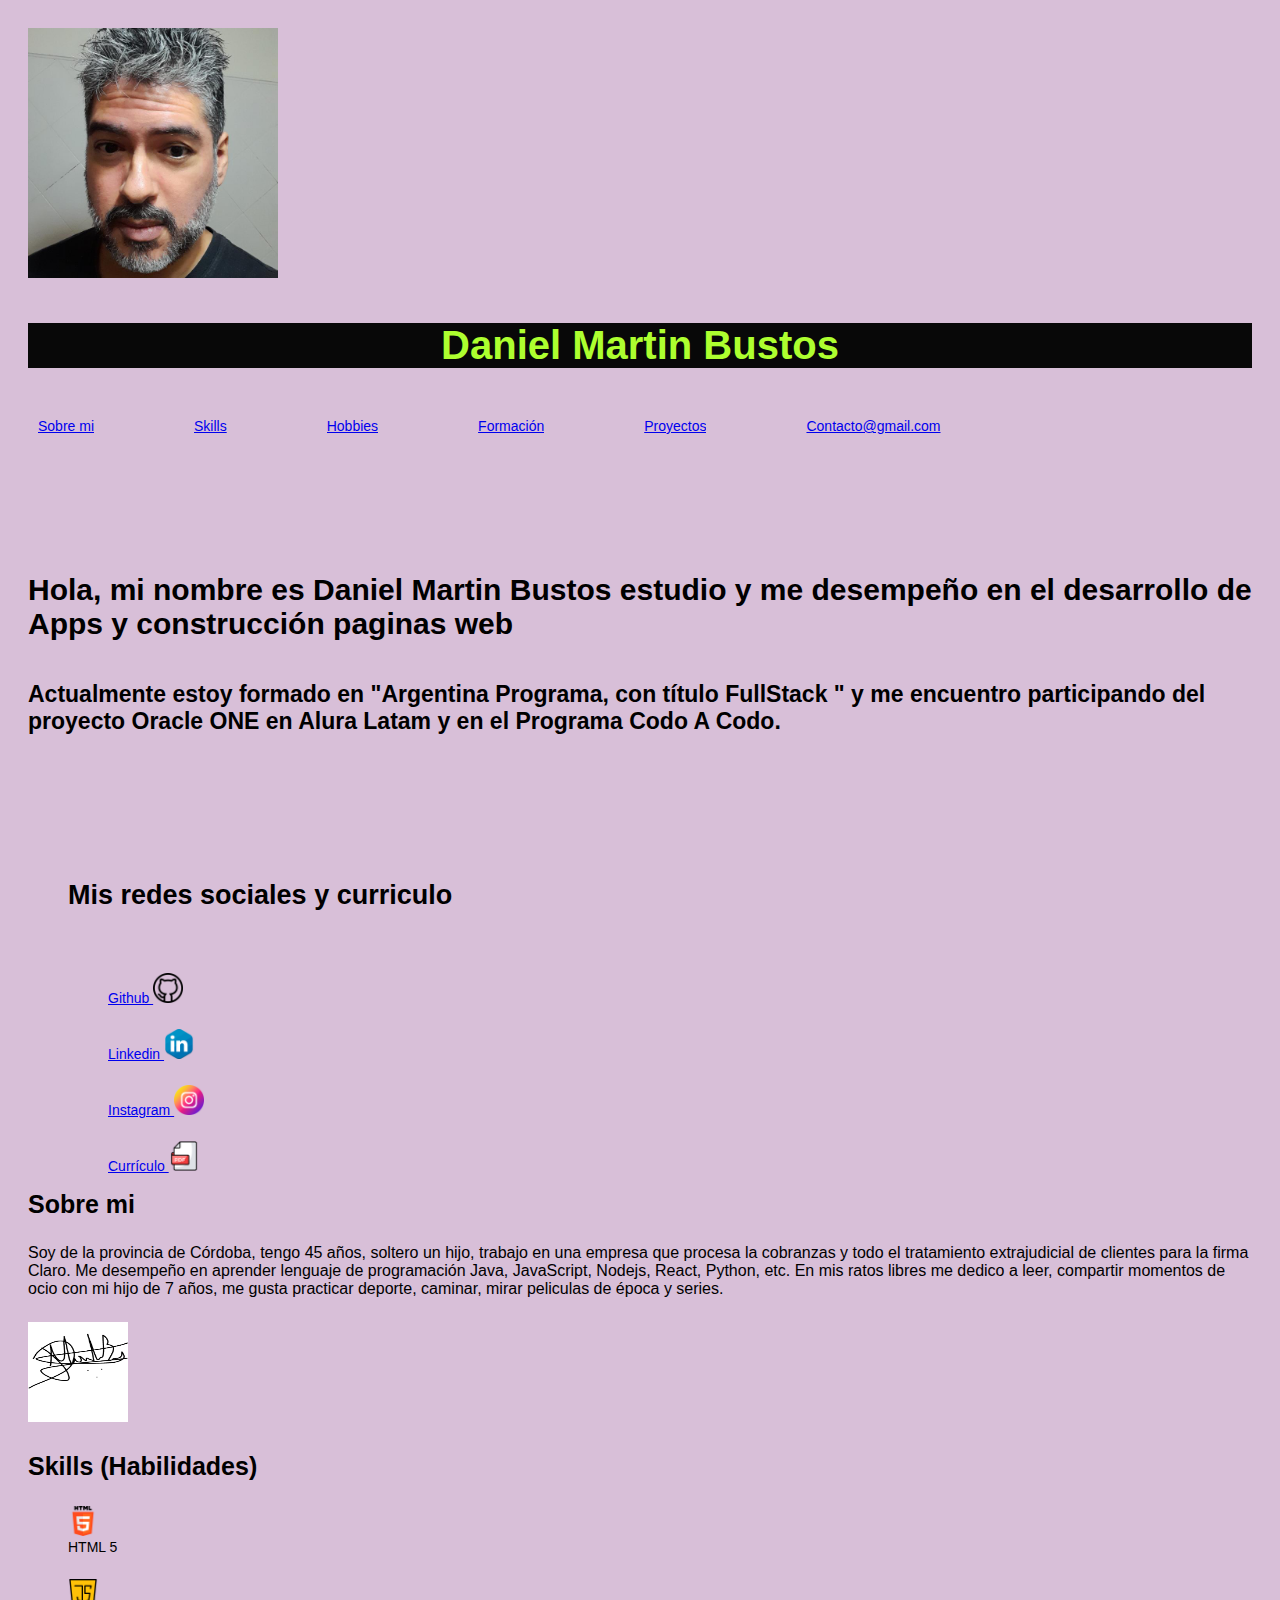
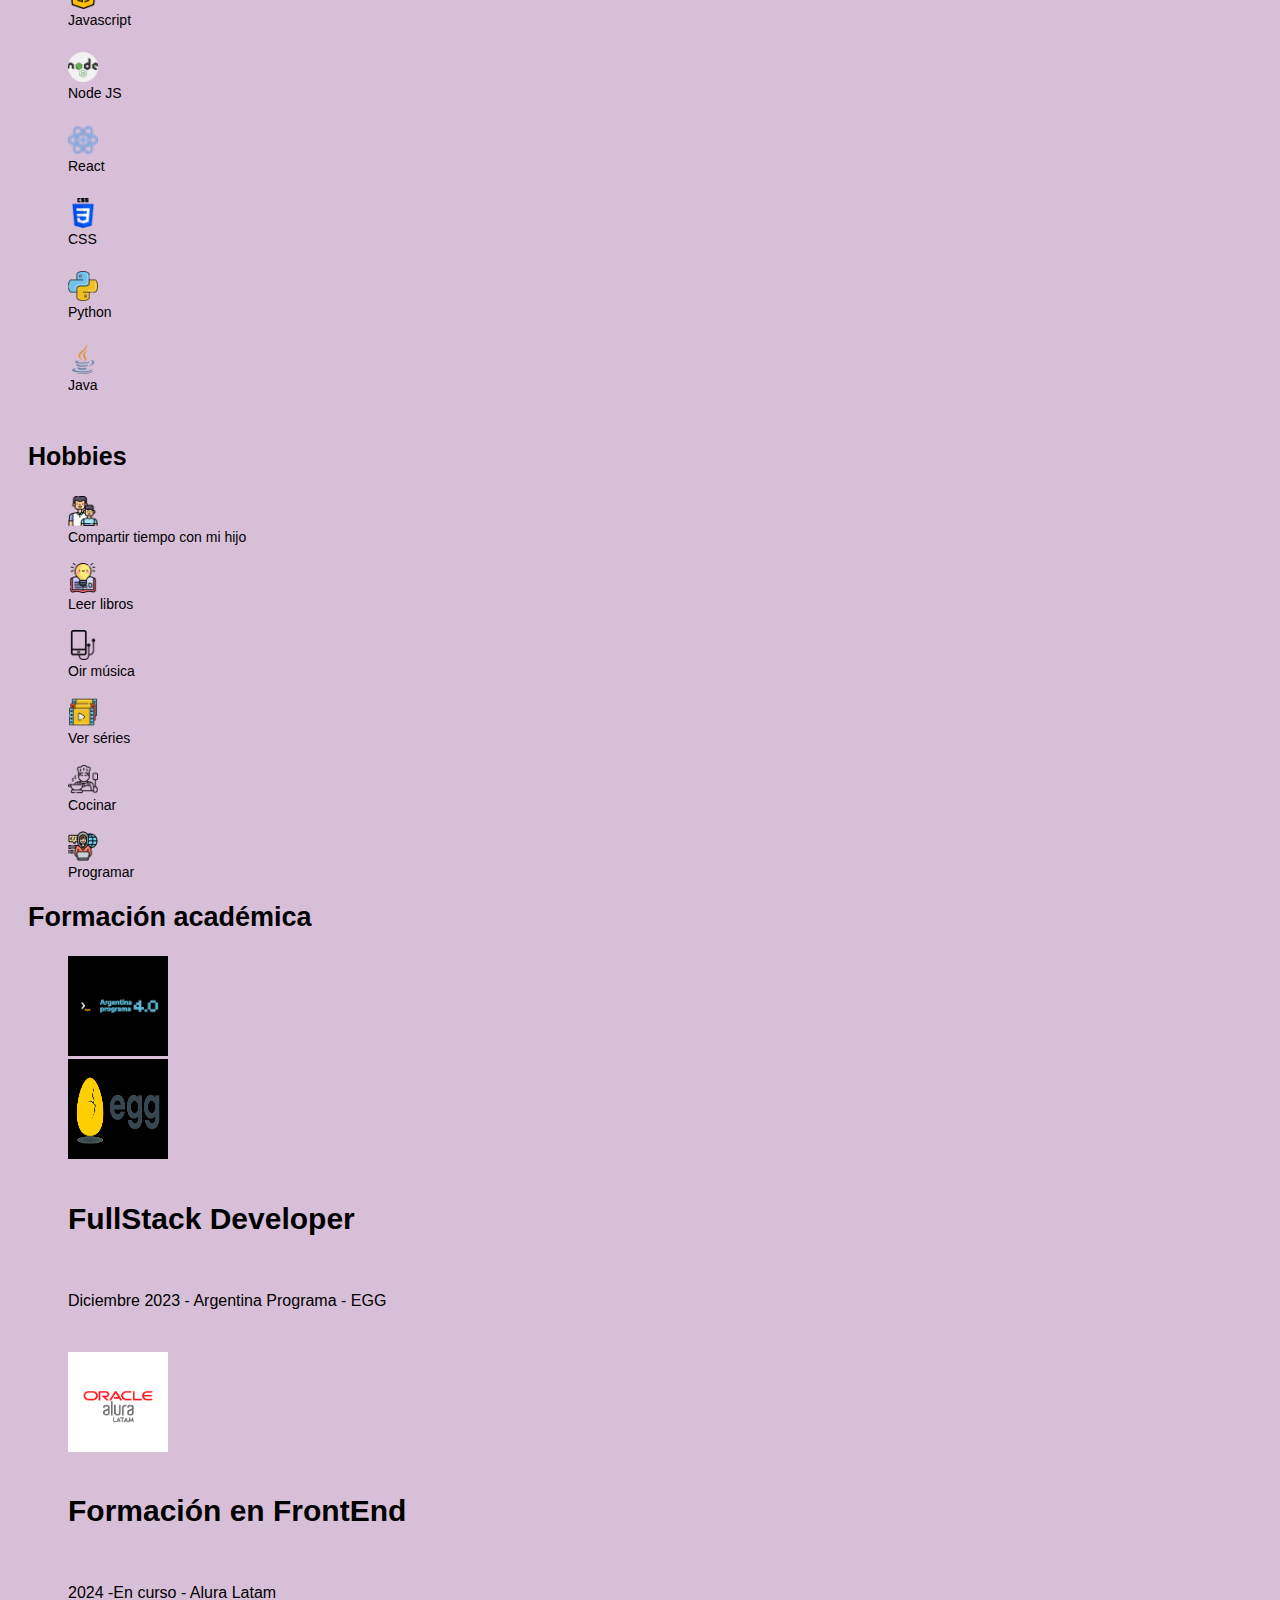
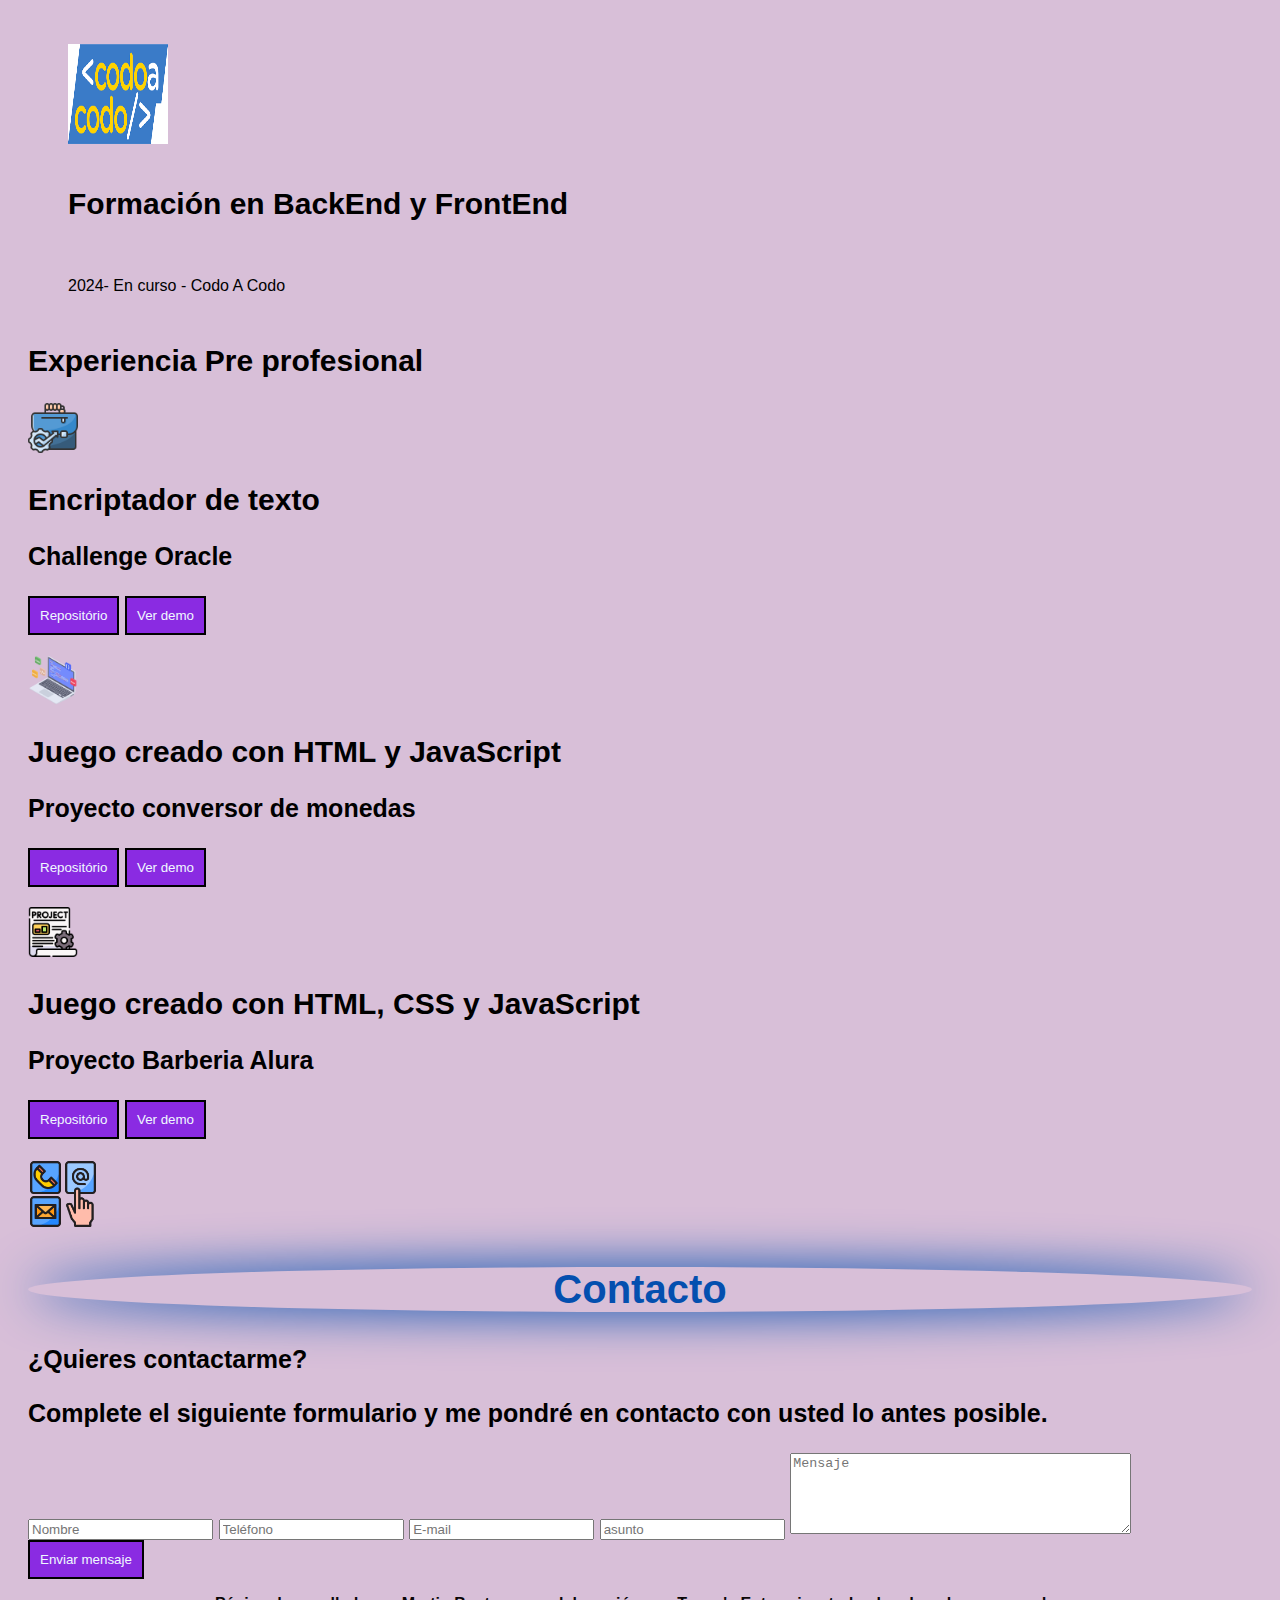
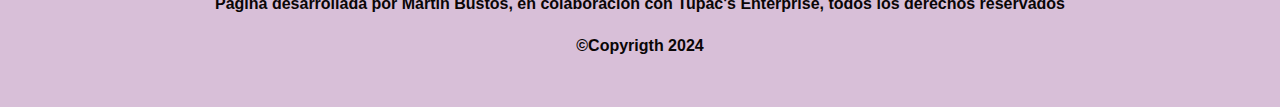
<file: index.html>
<!DOCTYPE html>
<html lang="es">
<head>
    <meta charset="UTF-8">
    <meta http-equiv="X-UA-Compatible" content="IE=edge">
    <meta name="viewport" content="width=device-width, initial-scale=1.0">
    <!-- Referencia de la hoja de estilo de Css -->
    <link rel="stylesheet" href="style.css">
    <link rel="preconnect" href="https://fonts.googleapis.com">
    <link rel="preconnect" href="https://fonts.gstatic.com" crossorigin>
    <!-- Fonte del Proyecto Raleway -->
    <link href="https://fonts.googleapis.com/css2?family=Raleway:wght@500&display=swap" rel="stylesheet">
    <title> Mi Portafolio</title>
</head>
<body>
    <!-- Sección del Menú  -->
    <div class="tudo">
    <section class="menu">
        <header class="menu__header">
            <img src="Martin facha.jpg" id="imagen-curricular">
            <h3 class="menu__title">Daniel Martin Bustos</h3>
        </header>
        <nav>
            <ul class="menu__list" id="items">
                <li class="menu__list__item"><a href="#sobre-mi">Sobre mi</a></li>
                <li class="menu__list__item"><a href="#skills">Skills</a></li>
                <li class="menu__list__item"><a href="#hobbies">Hobbies</a></li>
                <li class="menu__list__item"><a href="#formacion">Formación</a></li>
                <li class="menu__list__item"><a href="#xp">Proyectos</a></li>
                <li class="menu__list__item"><a href="#contacto">Contacto@gmail.com</a></li>
            </ul>
            <br>
            <br>
            <br>
            <br>
            
        </nav>
    </section>

    

    <!-- Sección del Header/Title/Hero -->
    
    <section class="title">
        <div class="title__div">
            
            <div class="title__container">
                <h4 class="title__bio">Hola, mi nombre es Daniel Martin Bustos estudio y me desempeño en el desarrollo de Apps y construcción paginas web</h4>
                <h5 class="title__subsection">Actualmente estoy formado en "Argentina Programa, con título FullStack " y me encuentro participando del proyecto Oracle ONE en Alura Latam y en el Programa Codo A Codo.</h5>
                <ul class="title__network">
                 
                    <br>
                    <br>
                    <br>
                    <br>

                     <!-- Pon los enlaces de tus redes sociales favoritas -->

                     <h2>Mis redes sociales y curriculo</h2>
                     <div class="contenedor">
                    <li class="title__network__item"><a href="https://github.com/TinchoBus?tab=repositories">Github <img src="github.png" id="red1"> </a></li>
                    <br>
                    <li class="title__network__item"><a href="https://www.linkedin.com/in/daniel-martin-bustos-a823a3266/">Linkedin <img src="red-social.png" id="lin"></a></li>
                    <br>
                    <li class="title__network__item"><a href="https://www.instagram.com/martindaniel09/">Instagram <img src="instagram.png" id="ins"></a></li>
                    <br>
                    <li class="title__network__item"><a href="Curriculo.pdf">Currículo <img src="archivo-pdf.png" id="cur"></a></li>
                </div>
                </ul>
            </div>
        </div>
    </section>

    <br>
    <br>
    <br>
    <br>
    
    <!-- Sección sobre mi -->
    <section class="about" id="sobre-mi">
        <div class="about__container">
            <h3 class="about__title">Sobre mi</h3>
            <p class="about__paragraph">Soy de la provincia de Córdoba, tengo 45 años, soltero un hijo, trabajo en una empresa que procesa la cobranzas y todo el tratamiento extrajudicial de clientes para la firma Claro. Me desempeño en aprender lenguaje de programación Java, JavaScript, Nodejs, React, Python, etc. En mis ratos libres me dedico a leer, compartir momentos de ocio con mi hijo de 7 años, me gusta practicar deporte, caminar, mirar peliculas de época y series. </p>
            <!-- Si quieres, pon tú firma acá! -->
            <img src="firma digital.jpeg" id="firma">
        </div>
    </section>

    <!-- Sección de Skills -->
    <section class="skills" id="skills">
        <h3 class="skills__title">Skills (Habilidades)</h3>
            <div class="skills__line">
                <div class="skills__box">
                    <ul>
                        <li class="skills__img"><img src="html-5.png"></li>
                        <li class="skills__name"> HTML 5</li>
                    </ul>
                </div>

                <div class="skills__box">
                    <ul>
                        <li class="skills__img"> <img src="JS.png" alt=""></li>
                        <li class="skills__name">Javascript</li>
                    </ul>
                </div>

             
                            

                <div class="skills__box">
                    <ul>
                        <li class="skills__img"><img src="nodejs.png" alt=""></li>
                        <li class="skills__name">Node JS</li>
                    </ul>
                </div>

                <div class="skills__box">
                    <ul>
                        <li class="skills__img"> <img src="react.png" alt=""> </li>
                        <li class="skills__name">React</li>
                    </ul>
                </div>

                <div class="skills__box">
                    <ul>
                        <li class="skills__img"> <img src="css.png" alt=""> </li>
                        <li class="skills__name">CSS</li>
                    </ul>
                </div>

                <div class="skills__box">
                    <ul>
                        <li class="skills__img"> <img src="piton.png" alt=""> </li>
                        <li class="skills__name">Python</li>
                    </ul>
                </div>

                <div class="skills__box">
                    <ul>
                        <li class="skills__img"><img src="java.png" alt=""></li>
                        <li class="skills__name">Java</li>
                    </ul>
                </div>
        </div>
    </section>

    <!-- Sección de Hobbies -->
    <section class="hobbies" id="hobbies">
        <h3 class="hobbies__title">Hobbies</h3>
            <div class="hobbies__line">
                <div class="hobbies__box">
                    <ul>
                        <li class="hobbies__img"><img src="padre-e-hijo.png"></li>
                        <li class="hobbies__name"> Compartir tiempo con mi hijo</li>
                    </ul>
                </div>

                <div class="hobbies__box">
                    <ul>
                        <li class="hobbies__img"> <img src="libro.png" alt=""></li>
                        <li class="hobbies__name">Leer libros</li>
                    </ul>
                </div>

                <div class="hobbies__box">
                    <ul>
                        <li class="hobbies__img"> <img src="musica.png" alt=""></li>
                        <li class="hobbies__name">Oir música</li>
                    </ul>
                </div>

                <div class="hobbies__box">
                    <ul>
                        <li class="hobbies__img"><img src="serie.png" alt=""></li>
                        <li class="hobbies__name">Ver séries</li>
                    </ul>
                </div>

                <div class="hobbies__box">
                    <ul>
                        <li class="hobbies__img"> <img src="cocina.png" alt=""> </li>
                        <li class="hobbies__name">Cocinar</li>
                    </ul>
                </div>

                <div class="hobbies__box">
                    <ul>
                        <li class="hobbies__img"> <img src="programacion.png" alt=""> </li>
                        <li class="hobbies__name">Programar</li>
                    </ul>
                </div>
        </div>
    </section>

        <!-- Sección de Formación académica -->
    <section class="academic" id="formacion">
        <h2 class="academic__title" >Formación académica</h2>
        <div class="academic__courses">
            <div class="academic__courses__box">
                <ul class="academic__courses__list">
                    <!-- Pon el logotipo de la institución de formación -->
                    <li class="academic__courses__item__img"><img src="argentina programa.png" id="formacion1"></li>
                    <li class="academic__courses__item__img"><img src="egg.png" id="formacion2"></li>
                    <li class="academic__courses__item__title"><h4>FullStack Developer</h4></li>
                    <li class="academic__courses__item__subtitle"><p>Diciembre 2023 - Argentina Programa - EGG</p></li>
                </ul>
            </div>
            <div class="academic__courses__box">
                <ul class="academic__courses__list">
                    <!--Pon el logotipo de la institución de formación -->
                    <li class="academic__courses__item__img"><img src="Oracle alura latam.png" id="formacion3"></li>
                    <li class="academic__courses__item__title"><h4>Formación en FrontEnd</h4></li>
                    <li class="academic__courses__item__subtitle"><p>2024 -En curso - Alura Latam</p></li>
                </ul>
            </div>
            <div class="academic__courses__box">
                <ul class="academic__courses__list">
                    <!-- Pon el logotipo de la institución de formación -->
                    <li class="academic__courses__item__img"><img src="codo a codo.png" id="formacion4"></li>
                    <li class="academic__courses__item__title"><h4>Formación en BackEnd y FrontEnd</h4></li>
                    <li class="academic__courses__item__subtitle"><p>2024- En curso - Codo A Codo</p></li>
                </ul>
            </div>
        </div>
    </section>

    <!-- Sección de Experiencia Profesional/Proyectos-->
    <section class="experience" id="xp">
        <h2 class="experience__section__title" >Experiencia Pre profesional</h2>
        <div class="experiencie__box">
            <!-- Pon el logotipo/captura de pantalla de tu proyecto -->
            <img class="experience__img" src="carrera-profesional.png" id="portafo">
            <div class="experience__info">
                <h2 class="experience__title">Encriptador de texto</h2>
                <h3 class="experience__text">Challenge Oracle </h3>
                    <div class="experience__description">
                        <!-- Pon el enlace del proyecto en Github o GithubPages -->
                            <span class="experience__repo"><a href="https://github.com/TinchoBus/Proyecto-encriptador"><button class="experiencia__botao--repo">Repositório</button></a></span>
                            <span class="experience__demo"><a href="encriptador1.jpeg"><button class="experience__botao--demo">Ver demo</button></a></span>
                    </div>
            </div>
        </div>  

        <div class="experiencie__box">
            <!-- Pon el logotipo/captura de pantalla de tu proyecto -->
            <img class="experience__img" src="html y javascript.png" id="compu">
            <div class="experience__info">
                <h2 class="experience__title">Juego creado con HTML y JavaScript</h2>
                <h3 class="experience__text">Proyecto conversor de monedas </h3>
                    <div class="experience__description">
                        <!-- Pon el enlace del proyecto en Github o GithubPages -->
                            <span class="experience__repo"><a href="https://github.com/TinchoBus/Proyecto-conversor"><button class="experiencia__botao--repo">Repositório</button></a></span>
                            <span class="experience__demo"><a href="conversor covirtiendo.jpeg"><button class="experience__botao--demo">Ver demo</button></a></span>
                    </div>
            </div>
        </div>  

      

        <div class="experience__box">
            <img class="experience__img" src="proyecto.png" id="proye">
            <div class="experience__info-container">
            <h2 class="experience__title">Juego creado con HTML, CSS y JavaScript</h2>
                <h3 class="experience__text">Proyecto Barberia Alura </h3>
                    <div class="experience__description">
                            <!-- Pon el enlace del proyecto en Github o GithubPages -->
                            <span class="experience__repo"><a href="https://github.com/TinchoBus/Proyecto-barberia-Alura"><button class="experiencia__botao--repo">Repositório</button></a></span>
                            <span class="experience__demo"><a href="barberia.jpeg"><button class="experience__botao--demo">Ver demo</button></a></span>
                    </div>
        </div>
        </div>  

        <!-- Sección de Contacto -->
        <section class="formcontato" id="contacto">
            <div  class="formcontato__contacto">
                <div class="formcontato--esquerda">
                    <img class="formcontato__img" src="comunicar.png" id="comun">
                </div>
                
                <div class="formcontato__text">
                    <h2 class="formcontato__title">Contacto</h2>
                    <h3 class="formcontato__subtext">¿Quieres contactarme?</h3>
                    <h3 class="formcontato__subtext">Complete el siguiente formulario y me pondré en contacto con usted lo antes posible. </h3>
                    <form action="datos.html" target="_blank" class="formcontato__form" name="form">
                        <input class="formcontato__input" type="text" name="nombre" placeholder="Nombre">
                        <input class="formcontato__input" type="number" name="numero_telefono" placeholder="Teléfono">
                        <input class="formcontato__input" type="email" name="email" placeholder="E-mail">
                        <input class="formcontato__input" type="text" name="asunto" placeholder="asunto">
                        <textarea class="formcontato__textarea" rows="5" cols="40" id="mensagem" name="mensaje" placeholder="Mensaje"></textarea>
                        <button type="submit" class="formcontato__botao">Enviar mensaje</button>
                    </form>
                </div>
            </div>
        </section>

        <!-- Sección de Footer -->
        <section class="footer">
            <div class="footer__rodape">
                <p> Página desarrollada por Martin Bustos, en colaboración con Tupac's Enterprise, todos los derechos reservados</p>
                <p> &copy;Copyrigth 2024</p>
            </div>
        </section>
    </div>
 <!-- Script del documento JavaScript -->
<script src="validacion.js"></script>
</body>
</html>
</file>
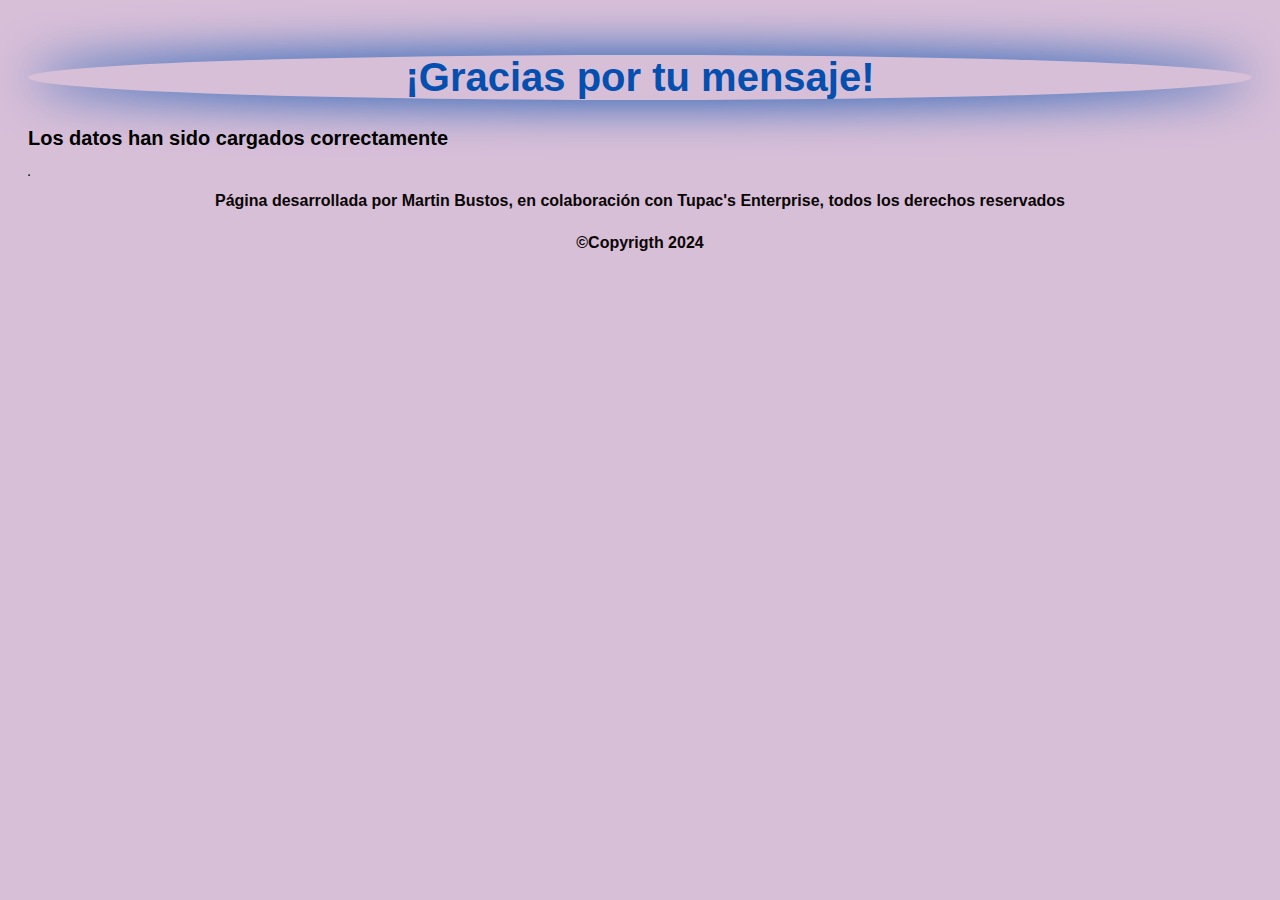
<file: datos.html>
<!DOCTYPE html>
<html lang="en">
<head>
    <meta charset="UTF-8">
    <meta name="viewport" content="width=device-width, initial-scale=1.0">
    <link rel="stylesheet" href="style.css">
    <title>Datos cargados</title>
</head>
<body>
    <h1 id="final">¡Gracias por tu mensaje!</h1>
    <p id="parrafo">Los datos han sido cargados correctamente</p>
    <table id="myTable" border="1"></table>
    
    <script language="javascript">
     document.addEventListener("DOMContentLoaded", function() {
        var args = location.search.substr(1).split('&');
        var table = document.getElementById('myTable'); // Obtén la referencia de la tabla

        for (var i = 0; i < args.length; ++i) {
            var parts = args[i].split('=');
            if (parts.length === 2) {
                var field = decodeURIComponent(parts[0]);
                var value = decodeURIComponent(parts[1].replace(/\+/g, ' '));
                value = value === "null" ? "null" : value;

                // Crea una nueva fila
                var row = table.insertRow();

                // Crea celdas para el campo y el valor
                var cell1 = row.insertCell(0);
                var cell2 = row.insertCell(1);

                // Agrega el contenido a las celdas
                cell1.textContent = field;
                cell1.style.textAlign = 'center';
                cell2.textContent = value;
                cell2.style.textAlign = 'center';
            }
        }
    });
      </script>
 

    
</body>
<section class="footer">
    <div class="footer__rodape">
        <p> Página desarrollada por Martin Bustos, en colaboración con Tupac's Enterprise, todos los derechos reservados</p>
        <p> &copy;Copyrigth 2024</p>
    </div>
</section>

</html>
</file>
<file: style.css>
body {
    background-color:thistle;
    font-family: Arial, Helvetica, sans-serif;
    padding: 20px;
    font-size: 16px;

  }

  #imagen-curricular{  /*foto*/
    width: 250px;
    height: 250px;
    pointer-events: none;

  }

  .menu__title{
    font-size: 40px;
    text-align: center;
    color: greenyellow;
    background-color: rgb(8, 8, 8);
    
    
  }

  .menu__list{
    padding: 10px;
    cursor: pointer;
    transition: background-color 0.3s ease;
    align-items: center;
  }
  #items{
    display: flex;
    margin-right: 100px;
    align-items: center;
    justify-content: left;
    font-size: 5px;
    
       
  }
  

  li{  /* sobre mi skill hobbies etc*/
    font-family: 'Lucida Sans', 'Lucida Sans Regular', 'Lucida Grande', 'Lucida Sans Unicode', Geneva, Verdana, sans-serif;
    font-size: 14px;
    list-style-type: none;
    overflow: hidden;
    padding: 0;
    margin-right: 100px;
    text-decoration: none;
    color: inherit;
    justify-content: center;
  
    
  }
  .menu__list:hover{  /*efecto*/
    
    transition: 1s;
    background-color: rgb(175, 189, 21);
    border-radius: 50%;
    box-shadow: 0 0 30px 5px rgb(5, 192, 117) ;
    border: 2px solid rgb(255, 0, 174);


  }
  .contenedor{ /*REDES SOCIALES Y CUURRICULO*/
    font-size: 20px;
    /*display: flex;*/
    /*justify-content: space-around;*/
    align-items: center;
    margin-right: 100px;
    text-align: justify;
    height: 50px;
    padding: 40px;
    
  }
  .red1{
    margin-right: 100px;
    align-items: center;
    margin-right: 10px;
    margin-top: 10px;
    color: aqua;

    
  }
  
  #firma{
    width: 100px;
    height: 100px;
  }

  h4{
    font-size: 30px;
  }
  h5{
    font-size: 23px;
  }

img{
 
  width: 30px;
  height: 30px;
  margin-right: 100px;
  color:yellowgreen;
  transition: 0.3s;
  
    
} 

img:hover{
  transform: scale(1.3);
  color: black;
  transition: 0.3s;
  animation: infinite 2s linear infinite;
}

h3{
  font-size: 25px;
} 
#formacion1{  /*argentina programa*/
  height: 100px;
  width: 100px;
 
}
#formacion2{  /*egg*/
  height: 100px;
  width: 100px;

}
#formacion3{  /*oracle*/
  height: 100px;
  width: 100px;

}
#formacion4{   /*codo a codo*/
  height: 100px;
  width: 100px;

}
#skills{ /*habilidades*/
 font-size: 24px; 
 display: inline-block;
 margin-right: 10px;
 
  
}
.experience{
  font-size: 20px;
  height: 100;

}
#portafo{ /*imagen portafolio*/
  width: 50px;
  height: 50px;
  fill: red;
  transition: transform 0.3s ease;
}

#portafo:hover{
  transform: scale(1.2);
}
.experiencie__box{
  font-size: 20px;
  height: 100;

}
#compu{
  width: 50px;
  height: 50px;
  fill: red;
  transition: transform 0.3s ease;
  font-size: 24px;
  margin-top: 20px;


}
#compu:hover{
  transform: scale(1.2);
}

#serv{
  width: 50px;
  height: 50px;
  fill: red;
  transition: transform 0.3s ease;
  font-size: 24px;
  margin-top: 20px;

}
#serv:hover{
  transform: scale(1.2);
}
#proye{
  width: 50px;
  height: 50px;
  fill: red;
  transition: transform 0.3s ease;
  font-size: 24px;
  margin-top: 20px;

}
#proye:hover{
  transform: scale(1.2);
}

#comun{
  width: 70px;
  height: 70px;
  fill: red;
  transition: transform 0.3s ease;
  font-size: 20px;
  margin-top: 20px;

}
#comun:hover{
  transform: scale(1.2);
}
.formcontato__title{
  font-size: 40px;
  color: rgb(4, 79, 175);
  transition: 1s;
  border-radius: 50%;
  box-shadow: 0 0 50px;
  text-align: center;
}
button{
  color: aliceblue;
  background-color: blueviolet;
  border-style: solid;
  padding: 10px 10px 10px;
}
button:hover {
  background: transparent;
  color: tomato;
  box-shadow: 0 0 25px #fec1958c;
}
.footer__rodape{
  text-align: center;
  font-size: 14px;
  font-weight: bold;
  color: #0a0606;
  transition: text-shadow 0.3s ease;
}
.footer__rodape:hover{
  text-shadow: 0 0 8px rgba(4, 138, 4, 0.8) ;
}
#final{
  font-size: 40px;
  color: rgb(4, 79, 175);
  transition: 1s;
  border-radius: 50%;
  box-shadow: 0 0 50px;
  text-align: center;
}

#parrafo{
  font-size: 20px;
  text-shadow: rgb(0, 6, 26);
  font-weight: bold;
}

#myTable{
  font-family: Verdana, Geneva, Tahoma, sans-serif;
  font-size: 20px;
  color: rgb(21, 2, 62);
  text-shadow: #0a0606;

}
#myTable td{
  border: 2px solid rgb(0, 0, 0);
  border-radius: 3px;
  background-color:darkorange;
}
#myTable th{
  background-color: rgb(190, 189, 233);
  border: 25px;

}
p{
  font-size: 1rem;
  margin-bottom: 1.5rem;
}
@media(max-width:767px){
  body{
    font-size: 14px;
  }
}
@media(min-width:768px)and (max-width:1023px){
  body{
    font-size: 16px;
  }

}
@media(min-width:1024px){
  body{
    font-size: 18px;
  }
}
</file>
